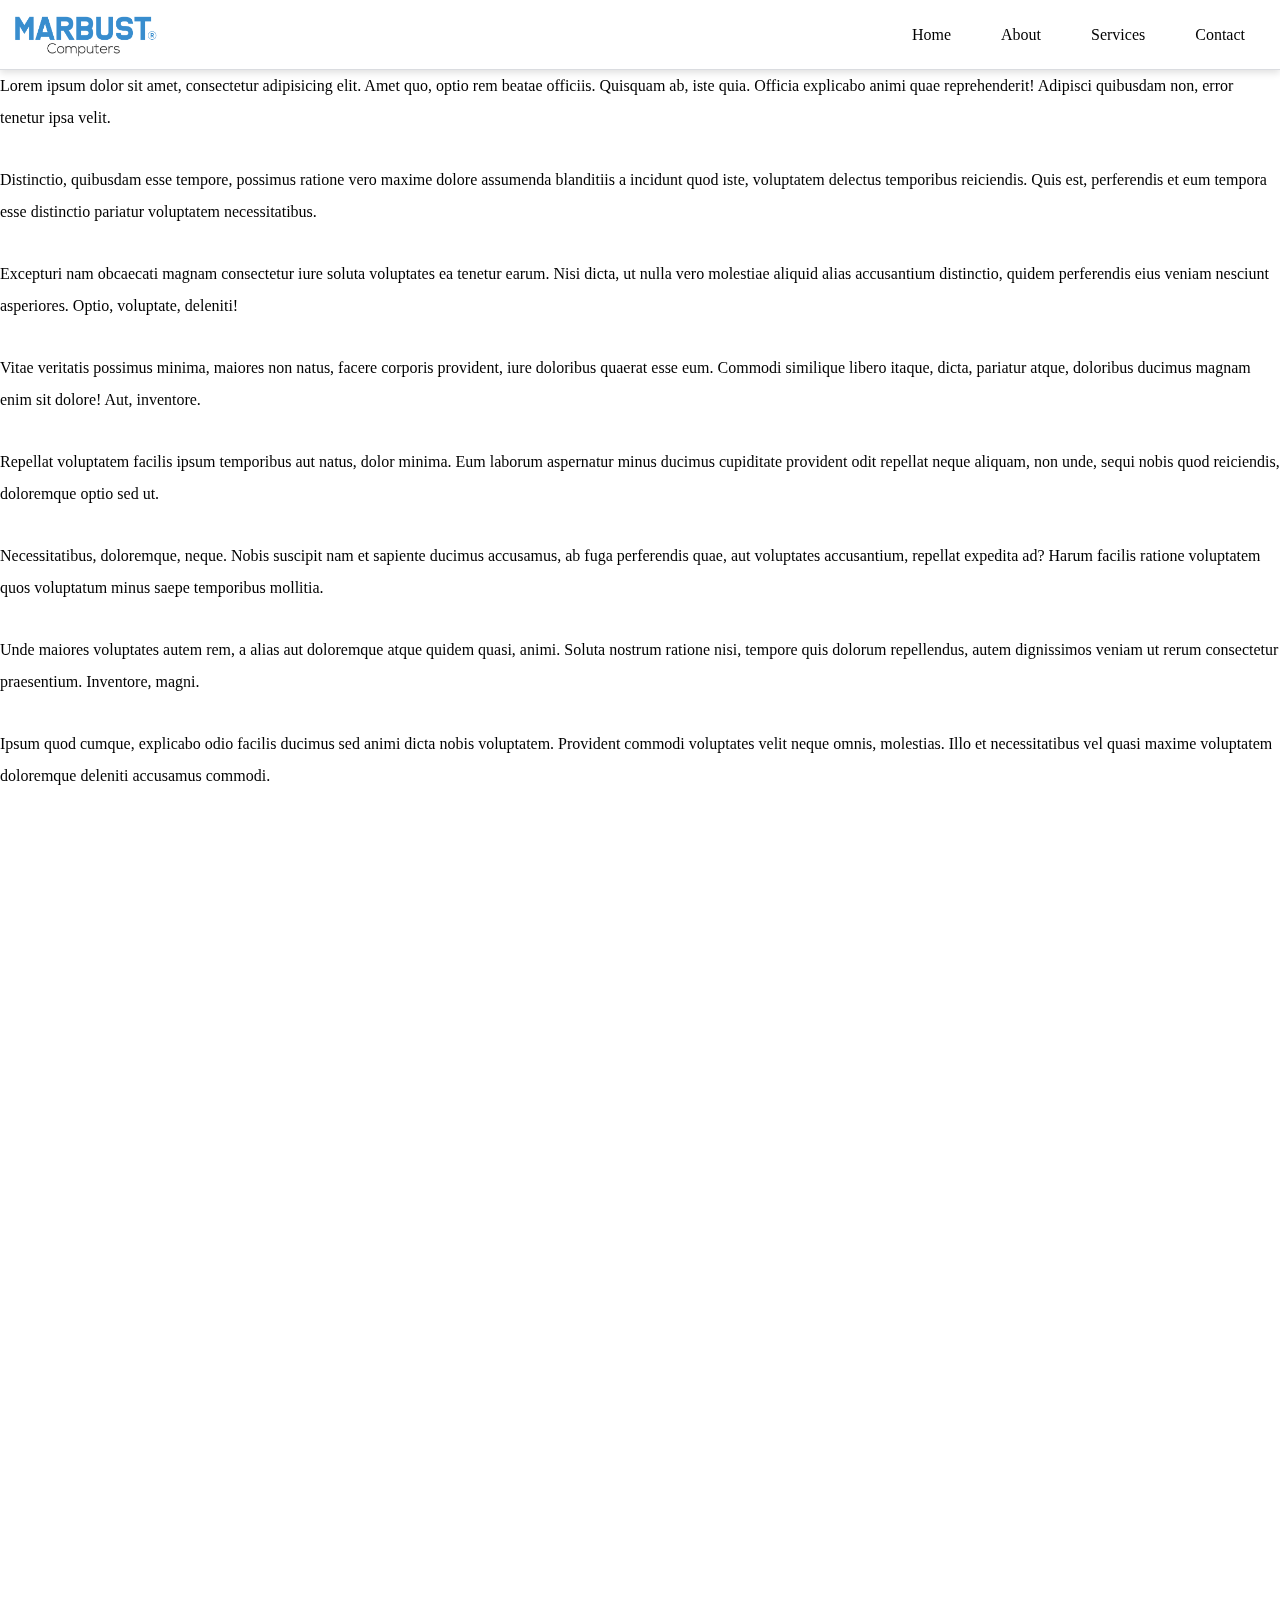
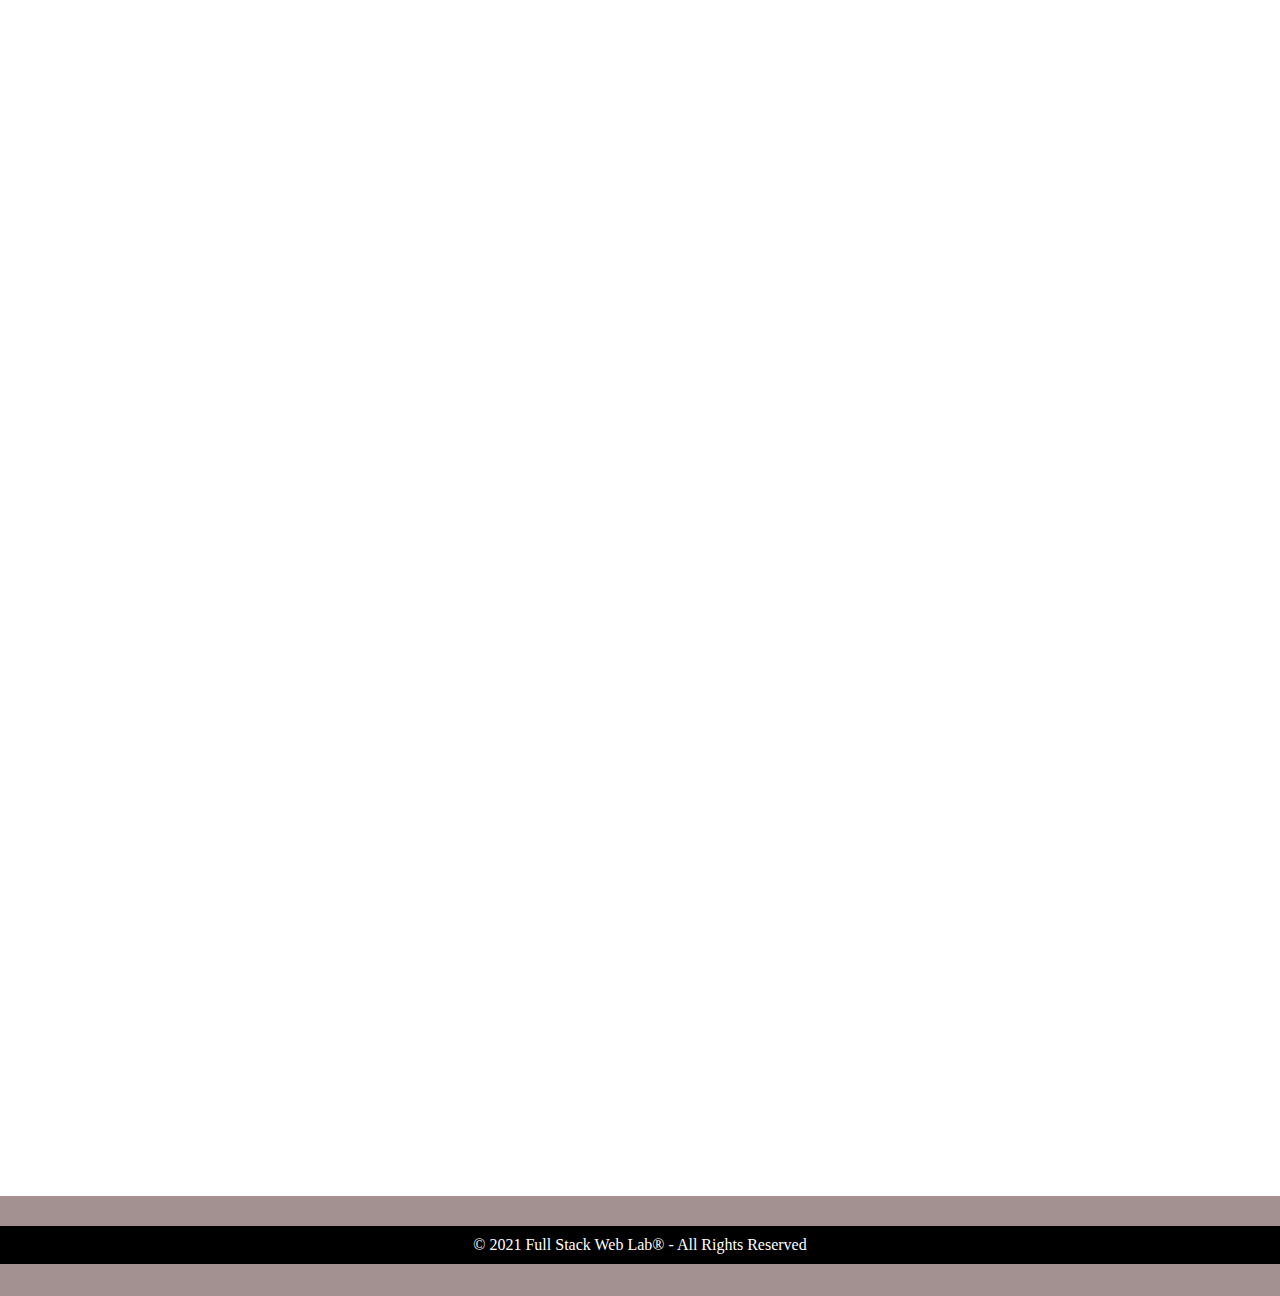
<file: 14/index.html>
<!DOCTYPE html>
<html lang="es">
<head>
    <meta charset="UTF-8">
    <meta name="viewport" content="width=device-width, initial-scale=1">
    <title>Responsive Menu Bar Example | Full Stack Web Lab&reg;</title>
    <link rel="stylesheet" href="https://use.fontawesome.com/releases/v5.8.1/css/all.css">
    <link rel="stylesheet" href="css/styles.css">
    <link href="https://unpkg.com/aos@2.3.1/dist/aos.css" rel="stylesheet">
    <script src="https://unpkg.com/aos@2.3.1/dist/aos.js"></script>
    <script src="js/functions.js"></script>
</head>
<body>
    <header>
        <nav>
            <a href="./" class="logo-img"><img src="img/header.png" alt="Logo"></a>
            <ul>
               <i class="far fa-times-circle" id="close-btn" onclick="destroymenu()"></i>
                <li><a href="./">Home</a></li>
                <li><a href="./">About</a></li>
                <li><a href="./">Services</a></li>
                <li><a href="./">Contact</a></li>
            </ul>
            <i class="fas fa-chevron-down" id="menu-btn" onclick="menudisplayer()"></i>
        </nav>
    </header>
    <main>
        <div data-aos="fade-up">Lorem ipsum dolor sit amet, consectetur adipisicing elit. Amet quo, optio rem beatae officiis. Quisquam ab, iste quia. Officia explicabo animi quae reprehenderit! Adipisci quibusdam non, error tenetur ipsa velit.</div>
        <div data-aos="fade-down">Distinctio, quibusdam esse tempore, possimus ratione vero maxime dolore assumenda blanditiis a incidunt quod iste, voluptatem delectus temporibus reiciendis. Quis est, perferendis et eum tempora esse distinctio pariatur voluptatem necessitatibus.</div>
        <div data-aos="fade-up">Excepturi nam obcaecati magnam consectetur iure soluta voluptates ea tenetur earum. Nisi dicta, ut nulla vero molestiae aliquid alias accusantium distinctio, quidem perferendis eius veniam nesciunt asperiores. Optio, voluptate, deleniti!</div>
        <div data-aos="fade-up">Vitae veritatis possimus minima, maiores non natus, facere corporis provident, iure doloribus quaerat esse eum. Commodi similique libero itaque, dicta, pariatur atque, doloribus ducimus magnam enim sit dolore! Aut, inventore.</div>
        <div data-aos="fade-up">Repellat voluptatem facilis ipsum temporibus aut natus, dolor minima. Eum laborum aspernatur minus ducimus cupiditate provident odit repellat neque aliquam, non unde, sequi nobis quod reiciendis, doloremque optio sed ut.</div>
        <div data-aos="fade-up">Necessitatibus, doloremque, neque. Nobis suscipit nam et sapiente ducimus accusamus, ab fuga perferendis quae, aut voluptates accusantium, repellat expedita ad? Harum facilis ratione voluptatem quos voluptatum minus saepe temporibus mollitia.</div>
        <div data-aos="fade-up">Unde maiores voluptates autem rem, a alias aut doloremque atque quidem quasi, animi. Soluta nostrum ratione nisi, tempore quis dolorum repellendus, autem dignissimos veniam ut rerum consectetur praesentium. Inventore, magni.</div>
        <div data-aos="fade-up">Ipsum quod cumque, explicabo odio facilis ducimus sed animi dicta nobis voluptatem. Provident commodi voluptates velit neque omnis, molestias. Illo et necessitatibus vel quasi maxime voluptatem doloremque deleniti accusamus commodi.</div>
        <div data-aos="fade-up">Minus quae repudiandae excepturi at ipsa, quasi vel necessitatibus quaerat voluptatem molestias quod minima maiores laudantium eaque. Eius assumenda cupiditate explicabo provident voluptatum, voluptatem id, officia, quam inventore atque modi!</div>
        <div data-aos="fade-up">Molestias molestiae magni incidunt. Deleniti ipsam eaque blanditiis tempore placeat totam excepturi nesciunt ex, quae sed error hic, accusamus saepe. Saepe obcaecati, non ad at, porro eligendi facilis explicabo debitis.</div>
        <div data-aos="fade-up">Consequatur, ipsam, doloribus. Accusamus, repellat! Ea quasi similique tenetur est. Deleniti, doloribus corrupti fugiat ea itaque voluptatem ipsa minima laboriosam deserunt officia debitis architecto incidunt vitae! Rerum dignissimos, sed odio.</div>
        <div data-aos="fade-down">DOWN Natus sapiente enim repellendus expedita aperiam facilis quidem nulla est laboriosam, accusantium cupiditate nostrum commodi dolore ipsum aliquid soluta ab porro quod culpa quibusdam cumque facere eveniet laborum nihil. Esse.</div>
        <div data-aos="fade-up">Reprehenderit quia quae, inventore nemo. Iste, atque, expedita. Dolore qui autem, quas alias, numquam necessitatibus sint nulla recusandae vitae repellat voluptatibus dicta placeat quaerat, hic, iusto nihil. Consequatur, magnam, libero.</div>
        <div data-aos="fade-up">Illum dicta laboriosam distinctio, error doloremque nesciunt velit sequi itaque est, consequuntur voluptatem, vel tenetur! Est soluta, laudantium, numquam veniam ipsa ipsum aperiam laboriosam facilis pariatur quidem, ad eligendi odio!</div>
        <div data-aos="fade-up">Necessitatibus eligendi recusandae sunt autem nihil odit non. Exercitationem ad, nisi ex officia voluptatibus recusandae velit praesentium nobis vitae molestiae, cum nam repellendus sequi deleniti natus vero eos, officiis vel!</div>
        <div data-aos="fade-left">Eum voluptates aliquam corrupti, architecto quidem? Incidunt non id rerum numquam magnam eaque, laudantium beatae iusto laboriosam dolores alias tenetur veniam, dolor suscipit! Labore accusantium officia autem harum sed perferendis.</div>
        <div data-aos="fade-up">Similique quod suscipit accusamus quis explicabo sunt, ipsa animi corporis illo quae iusto in eum quia laboriosam quibusdam aliquid placeat minus et sint voluptates nemo. Deleniti id soluta dolorem odit.</div>
        <div data-aos="fade-up">Obcaecati qui rerum officia esse tenetur sequi quaerat, atque corporis quo voluptates molestias illo. Aut, qui. Neque, dicta facere, laboriosam fuga reiciendis maxime sequi asperiores minima, vel inventore quia quas!</div>
        <div data-aos="fade-down">DOWN Natus sapiente enim repellendus expedita aperiam facilis quidem nulla est laboriosam, accusantium cupiditate nostrum commodi dolore ipsum aliquid soluta ab porro quod culpa quibusdam cumque facere eveniet laborum nihil. Esse.</div>
        <div data-aos="fade-up">Dolores velit labore, corrupti repellendus quia recusandae architecto aliquid hic. Quisquam ipsam incidunt, at est, aut ad ratione dolor! Nemo, ad impedit officiis aliquam maiores. Sit doloribus vero optio culpa.</div>
        <div data-aos="fade-up">Quibusdam consequatur nostrum doloremque blanditiis vitae magni, dicta perspiciatis quisquam maxime inventore reprehenderit odit autem corporis cum minima consectetur veritatis nesciunt? Optio ipsam quisquam, atque sequi omnis assumenda, repellat praesentium!</div>
        <div data-aos="fade-down">DOWN Natus sapiente enim repellendus expedita aperiam facilis quidem nulla est laboriosam, accusantium cupiditate nostrum commodi dolore ipsum aliquid soluta ab porro quod culpa quibusdam cumque facere eveniet laborum nihil. Esse.</div>
        <div data-aos="fade-up">In reiciendis, sapiente explicabo temporibus atque nobis itaque libero iure officia impedit est nulla totam officiis ullam accusamus similique asperiores eaque sed iusto consectetur voluptatem ratione. Voluptate minima laboriosam, modi!</div>
        <div data-aos="fade-up">Impedit quos debitis unde totam odio sit sed rerum magnam inventore earum ipsa nam sint dolores veniam eos commodi eveniet vitae ad, tenetur tempora cum ut non! Voluptates, nobis ex.</div>
        <div data-aos="fade-up">Nemo porro eos reprehenderit, aliquid ipsa, natus placeat sint. Natus suscipit mollitia beatae, culpa labore facilis libero, sit autem eos id! Modi, fuga, sint esse animi aut itaque ratione vero.</div>
        <div data-aos="fade-left">Culpa eveniet accusantium earum fugiat reiciendis numquam quas molestias quam minus autem facere neque sit, obcaecati ratione saepe beatae omnis harum repudiandae ullam accusamus nisi. Praesentium molestiae odio cumque amet.</div>
        <div data-aos="fade-up">Atque, aliquam quibusdam asperiores magni quis provident eligendi numquam. Illo nihil consectetur laborum laudantium vero, officia tempora libero possimus sed non? Excepturi distinctio voluptates architecto sequi, rem dolor, possimus! Dolores.</div>
        <div data-aos="fade-up">Similique, repellendus. Fuga tempora atque, nisi non eligendi magnam. Minima inventore aliquid, eligendi? Quas sunt impedit perspiciatis, fugiat amet error delectus, maiores temporibus, eligendi in doloribus nemo optio? Perferendis, repudiandae?</div>
        <div data-aos="fade-up">Quidem atque aperiam consequuntur vel nisi, sequi neque eligendi. Modi dicta, distinctio libero quisquam expedita quasi officiis autem. Omnis, voluptate, non! Accusantium incidunt voluptatibus veritatis inventore facilis consectetur recusandae sint.</div>
        <div data-aos="fade-up">Accusantium veritatis numquam ipsa quisquam modi eius, ea corrupti. Odio laboriosam eos quibusdam ut in ea esse sed doloribus, iusto, fugit nostrum quae velit pariatur sequi aspernatur soluta temporibus, suscipit.</div>
    </main>
    <footer>
        <script>
            AOS.init();
        </script>
        <p>&copy; 2021 Full Stack Web Lab&reg; - All Rights Reserved</p>
    </footer>
</body>
</html>
</file>
<file: 14/css/styles.css>
* {
    margin: 0;
    padding: 0;
    box-sizing: border-box;
}

body {
    min-width: 300px;
    max-width: 1400px;
    margin-left: auto;
    margin-right: auto;
    background: #a39090;
}

header {
    background: white;
    display: flex;
    align-items: center;
    position: fixed;
    width: 100%;
    max-width: 1400px;
    top: 0;
    margin-left: auto;
    margin-right: auto;
    height: 70px;
    min-height: 70px;
    max-height: 70px;
    padding: 10px;
    box-shadow: 0 3px 7px 0 rgb(0 0 0 / 12%), inset 0 -1px 0 0 #dadce0;
    z-index: 10;
}

header nav {
    display: flex;
    justify-content: space-between;
    width: 100%;
    align-items: center;
}

header nav .logo-img {
    width: 150px;
    display: block;
    transition: 0.3s;
}

header nav .logo-img:hover {
    transform: scale(1.1);
}

header nav .logo-img img {
    width: 100%;
    display: block;
    margin: 0px auto;
}

header nav ul {
    display: flex;
    list-style: none;
}



header nav ul li a {
    display: block;
    padding: 10px 20px;
    margin: 5px;
    text-decoration: none;
    text-align: center;
    color: black;
    transition: 0.3s;
}

header nav ul li a:hover {
    background: black;
    color: white;
}


header nav #menu-btn {
    padding: 10px;
    font-size: 30px;
    color: cadetblue;
    transition: 0.3s;
}

header nav #menu-btn:hover {
    background: cadetblue;
    color: white;
    cursor: pointer;
}

@media (max-width: 900px) {
    header nav ul {
        display: none;
    }

    
}

@media (min-width: 900px) {
    header nav #menu-btn {
        display: none;
    }
    header nav ul #close-btn {
        display: none;
    }
}

@media (max-width: 900px) {
    .active-menu {
        display: block;
        z-index: 12;
        background: white;
        width: 100%;
        position: fixed;
        max-width: 300px;
        top: 0;
        right: 0;
        height: 100vh;
        overflow-y: auto;
        box-shadow: 0 3px 7px 0 rgb(0 0 0 / 12%), inset 0 -1px 0 0 #dadce0;
        animation: 0.5s appearmenu ease;
    }
    
    @keyframes appearmenu {
        from {
            transform: translateX(100%);
        }
        to {
            transform: translateX(0px);
        }
    }
    
    .active-menu #close-btn {
        padding: 10px;
        display: flex;
        justify-content: center;
        width: 50px;
        height: 50px;
        align-items: center;
        font-size: 30px;
        margin-left: auto;
        transition: 0.3s;
    }
    .active-menu #close-btn:hover {
        color: cadetblue;
        cursor: pointer;
    }

    .active-menu li a {
        margin: 0px;
        padding: 15px 20px;
    }
    
    /*Code when the user close the menu, only change the class word and the animation*/
    
    .desactivate-menu {
        display: block;
        z-index: 12;
        background: white;
        width: 100%;
        position: fixed;
        max-width: 300px;
        top: 0;
        right: 0;
        height: 100vh;
        overflow-y: auto;
        box-shadow: 0 3px 7px 0 rgb(0 0 0 / 12%), inset 0 -1px 0 0 #dadce0;
        animation: 0.5s dappearmenu ease;
    }
    
    @keyframes dappearmenu {
        from {
            transform: translateX(0px);
        }
        to {
            transform: translateX(100%);
        }
    }
    
    .desactivate-menu #close-btn {
        padding: 10px;
        display: flex;
        justify-content: center;
        width: 50px;
        height: 50px;
        align-items: center;
        font-size: 30px;
        margin-left: auto;
        transition: 0.3s;
    }
    .desactivate-menu #close-btn:hover {
        color: cadetblue;
        cursor: pointer;
    }

    .desactivate-menu li a {
        margin: 0px;
        padding: 15px 20px;
    }
    
}



main {
    margin-top: 70px;
    background: white;
    line-height: 2em;
}

main div {
    margin-bottom: 30px;
}

footer {
    background: black;
    color: white;
    text-align: center;
    padding: 10px;
}

/*Thanks for watching, don't forget to like, comment, and subscribe to the Channel*/
/*Gracias por ver el vídeo, no te olvides de darle like, comentar, y suscribirte*/
/*Esto ha sido / This has been Full Stack Web Lab, nos vemos hasta la próxima semana, see you next week*/
</file>
